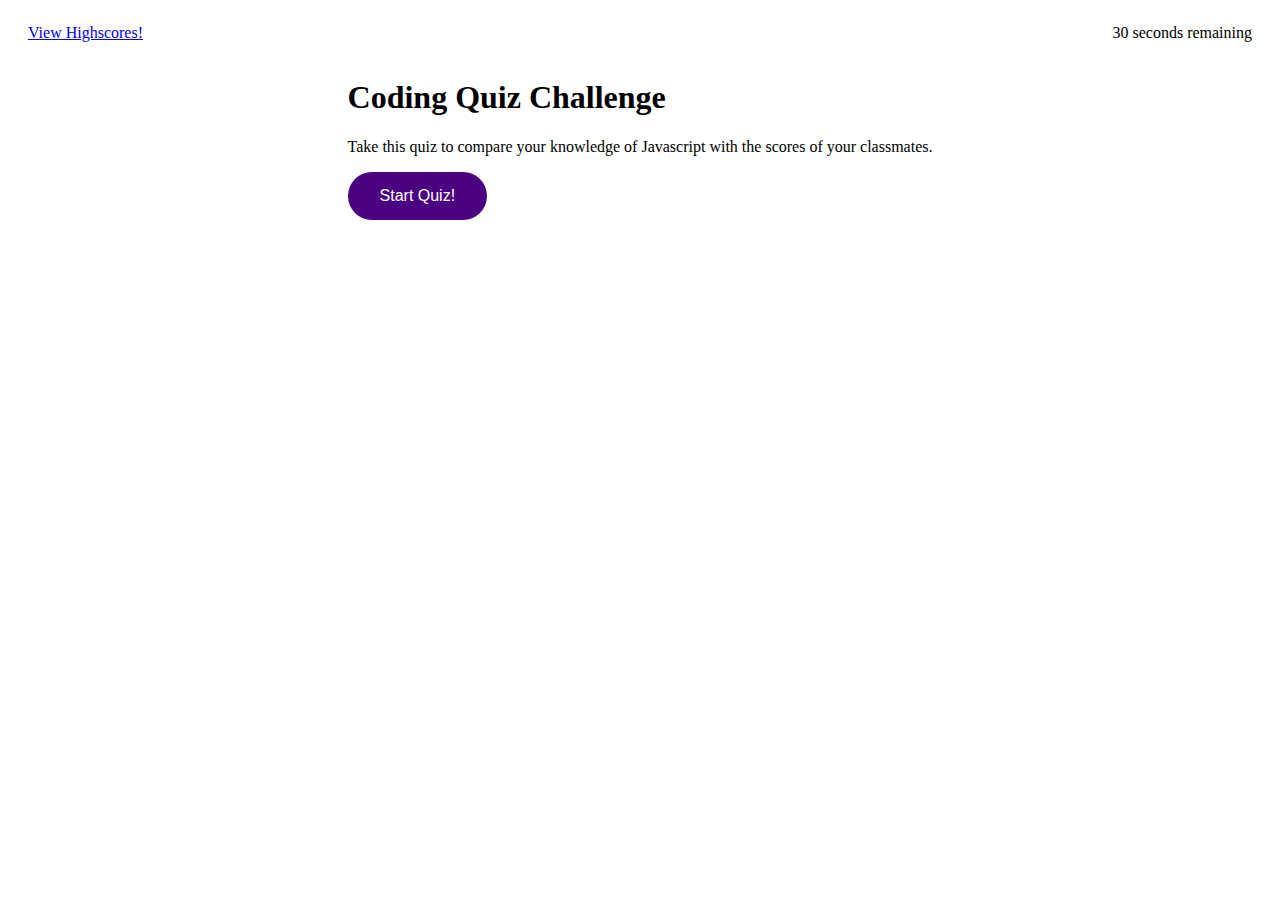
<file: index.html>
<!DOCTYPE html>
<html lang="en">

<head>
    <meta charset="UTF-8">
    <meta http-equiv="X-UA-Compatible" content="IE=edge">
    <meta name="viewport" content="width=device-width, initial-scale=1.0">
    <title>Code Quiz</title>
    <link rel="stylesheet" href="assets/css/style.css">
</head>

<body>
    <header>
        <a id="highscoresPage"class="highscores" href="scores.html" >View Highscores!</a>
        <div id="timer-section">
            <p class="timer">
                <span id="timeLeft">30</span> seconds remaining
            </p>
        </div>
    </header>

<!-- Start Screen Section -->
    <section id="start-screen">
        <h1 class="title">Coding Quiz Challenge</h1>
        <p>Take this quiz to compare your knowledge of Javascript with the scores of your classmates.</p>
        <button id="start-button">Start Quiz!</button>
    </section>

<!-- Display Questions -->
    <section id="show-question">
        <h2 id="questionTitle"></h2>
        <div id="choices"></div>
        <div id="answerCheck"></div>
    </section>

<!-- Display End Game Screen -->
    <section id="endGameSection">
        <h2>End of Game</h2>
        <div id="finalScore"></div>
        <div>Enter your initials:
            <input id = "initials"></input>
            <button id="initialsSubmitBtn" class="littleBtns">Submit</button>
        </div>
    </section>

<!-- Display Highscores Screen -->
    <section id="highScoresSection">
        <h2>Highscores</h2>
        <div id="scores"></div>
        <div id="lastPageBtns"></div>
        <div id="inputValidation"></div>
    </section>

    <script src="assets/js/script.js"></script>
</body>

</html>
</file>
<file: assets/css/style.css>
* {
    box-sizing: border-box;
}


header {
    height: 70px;
    display: flex;
    align-items: center;
    height: 100%;
    justify-content: space-between;
    margin-right: 20px;
    margin-left: 20px;

}

section {
    width: fit-content;
    margin: auto;
    /* height: 800px; */
    
    }

button {
    background-color: indigo;
    border: none;
    border-radius: 40px;
    color: white;
    padding: 15px 32px;
    text-align: center;
    text-decoration: none;
    display: inline-block;
    font-size: 16px;
    
}

.littleBtns {
    border-radius: 0px;
    padding: 5px 10px;
    font-size: 14px;
    margin: 10px;
}

#initials {
    border: 10x solid black;
    margin: 10px;
}

#answerCheck {
    border-top: 2px solid grey;
    color: grey;
    width: 100%;
}

#pastHighScores {
    background-color: rgb(236, 214, 236);
    margin: 10px;
}
</file>
